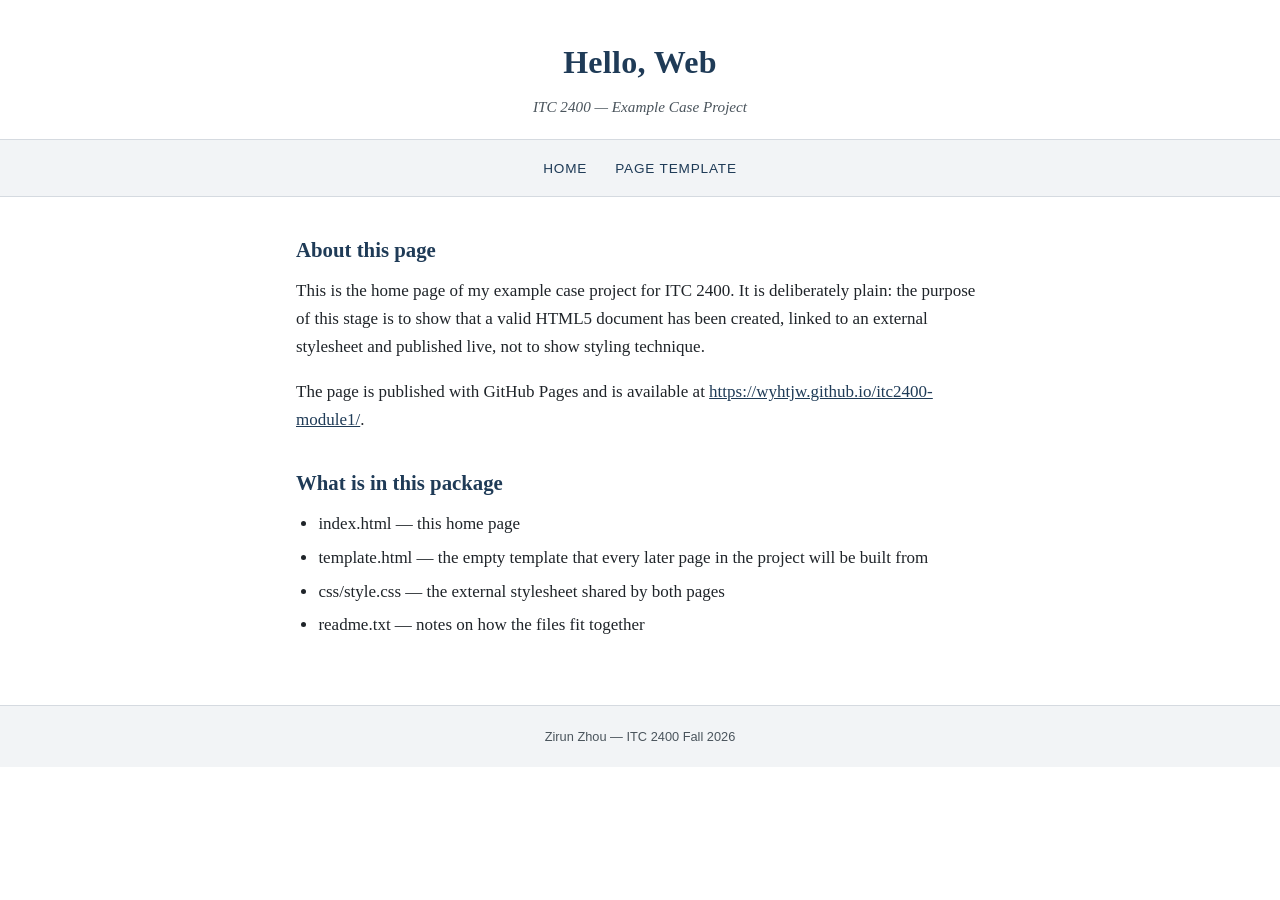
<file: index.html>
<!DOCTYPE html>
<html lang="en">
<head>
  <meta charset="UTF-8">
  <meta name="viewport" content="width=device-width, initial-scale=1.0">
  <meta name="description" content="ITC 2400 example case project home page by Zirun Zhou">
  <title>Hello, Web | ITC 2400 Example Case Project</title>
  <link rel="stylesheet" href="css/style.css">
</head>
<body>
  <header>
    <h1>Hello, Web</h1>
    <p class="tagline">ITC 2400 &mdash; Example Case Project</p>
  </header>

  <nav>
    <ul>
      <li><a href="index.html">Home</a></li>
      <li><a href="template.html">Page Template</a></li>
    </ul>
  </nav>

  <main>
    <h2>About this page</h2>
    <p>This is the home page of my example case project for ITC 2400. It is deliberately
       plain: the purpose of this stage is to show that a valid HTML5 document has been
       created, linked to an external stylesheet and published live, not to show styling
       technique.</p>

    <p>The page is published with GitHub Pages and is available at
       <a href="https://wyhtjw.github.io/itc2400-module1/" target="_blank" rel="noopener">https://wyhtjw.github.io/itc2400-module1/</a>.</p>

    <h2>What is in this package</h2>
    <ul>
      <li>index.html &mdash; this home page</li>
      <li>template.html &mdash; the empty template that every later page in the project will be built from</li>
      <li>css/style.css &mdash; the external stylesheet shared by both pages</li>
      <li>readme.txt &mdash; notes on how the files fit together</li>
    </ul>
  </main>

  <footer>
    <p>Zirun Zhou &mdash; ITC 2400 Fall 2026</p>
  </footer>
</body>
</html>
</file>
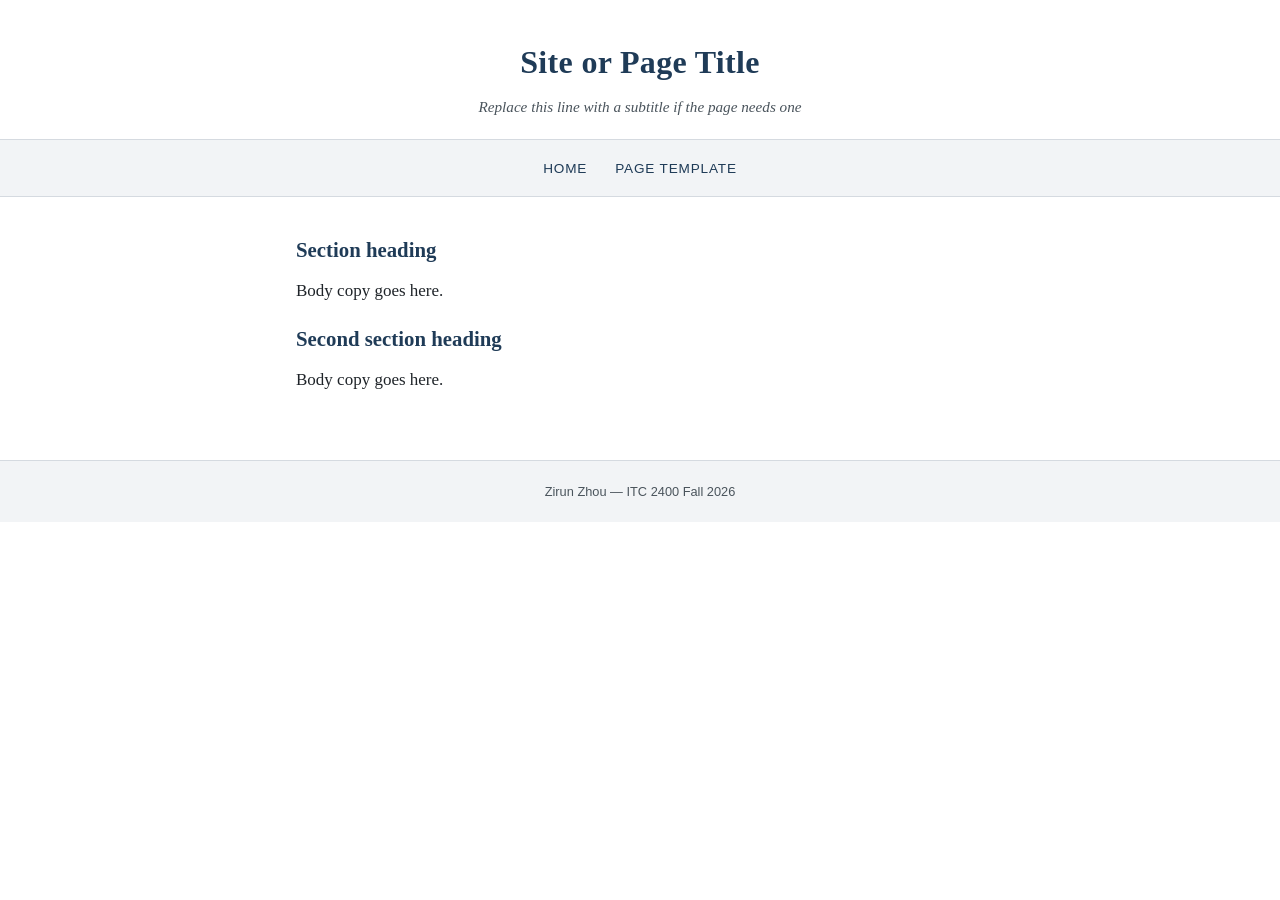
<file: template.html>
<!DOCTYPE html>
<html lang="en">
<head>
  <meta charset="UTF-8">
  <meta name="viewport" content="width=device-width, initial-scale=1.0">
  <meta name="description" content="Replace this with a description of the page">
  <title>Page Title | ITC 2400 Example Case Project</title>
  <link rel="stylesheet" href="css/style.css">
</head>
<body>
  <header>
    <h1>Site or Page Title</h1>
    <p class="tagline">Replace this line with a subtitle if the page needs one</p>
  </header>

  <nav>
    <ul>
      <li><a href="index.html">Home</a></li>
      <li><a href="template.html">Page Template</a></li>
      <!-- add one list item per page in the finished project -->
    </ul>
  </nav>

  <main>
    <!-- each major block of content gets its own section with a heading -->
    <section>
      <h2>Section heading</h2>
      <p>Body copy goes here.</p>
    </section>

    <section>
      <h2>Second section heading</h2>
      <p>Body copy goes here.</p>
    </section>
  </main>

  <footer>
    <p>Zirun Zhou &mdash; ITC 2400 Fall 2026</p>
  </footer>
</body>
</html>
</file>
<file: css/style.css>
/* ITC 2400 example case project - shared external stylesheet */

:root {
  --ink: #1f2429;
  --ink-soft: #4a545c;
  --paper: #ffffff;
  --band: #f2f4f6;
  --rule: #d5dae0;
  --accent: #1f3b57;
}

* { box-sizing: border-box; }

html { font-size: 100%; }

body {
  margin: 0;
  padding: 0;
  background: var(--paper);
  color: var(--ink);
  font-family: Georgia, "Times New Roman", serif;
  font-size: 1.0625rem;
  line-height: 1.65;
}

header {
  padding: 2.25rem 1.5rem 1.25rem;
  text-align: center;
  border-bottom: 1px solid var(--rule);
}

header h1 {
  margin: 0 0 0.35rem;
  font-size: 2rem;
  letter-spacing: 0.01em;
  color: var(--accent);
}

.tagline {
  margin: 0;
  color: var(--ink-soft);
  font-size: 0.95rem;
  font-style: italic;
}

nav {
  background: var(--band);
  border-bottom: 1px solid var(--rule);
}

nav ul {
  display: flex;
  flex-wrap: wrap;
  justify-content: center;
  gap: 0.25rem 1.75rem;
  margin: 0;
  padding: 0.85rem 1.5rem;
  list-style: none;
}

nav a {
  color: var(--accent);
  font-family: Verdana, Geneva, sans-serif;
  font-size: 0.85rem;
  letter-spacing: 0.06em;
  text-transform: uppercase;
  text-decoration: none;
  border-bottom: 2px solid transparent;
  padding-bottom: 0.15rem;
}

nav a:hover,
nav a:focus {
  border-bottom-color: var(--accent);
}

main {
  max-width: 46rem;
  margin: 0 auto;
  padding: 2.25rem 1.5rem 3rem;
}

main h2 {
  margin: 2rem 0 0.6rem;
  font-size: 1.3rem;
  color: var(--accent);
}

main h2:first-child { margin-top: 0; }

main p { margin: 0 0 1.1rem; }

main ul,
main ol {
  margin: 0 0 1.1rem;
  padding-left: 1.4rem;
}

main li { margin-bottom: 0.35rem; }

a { color: var(--accent); }

footer {
  border-top: 1px solid var(--rule);
  background: var(--band);
  padding: 1.25rem 1.5rem;
  text-align: center;
  color: var(--ink-soft);
  font-family: Verdana, Geneva, sans-serif;
  font-size: 0.8rem;
}

footer p { margin: 0; }

@media (max-width: 480px) {
  header h1 { font-size: 1.6rem; }
  nav ul { gap: 0.4rem 1rem; }
  main { padding: 1.75rem 1.1rem 2.25rem; }
}
</file>
